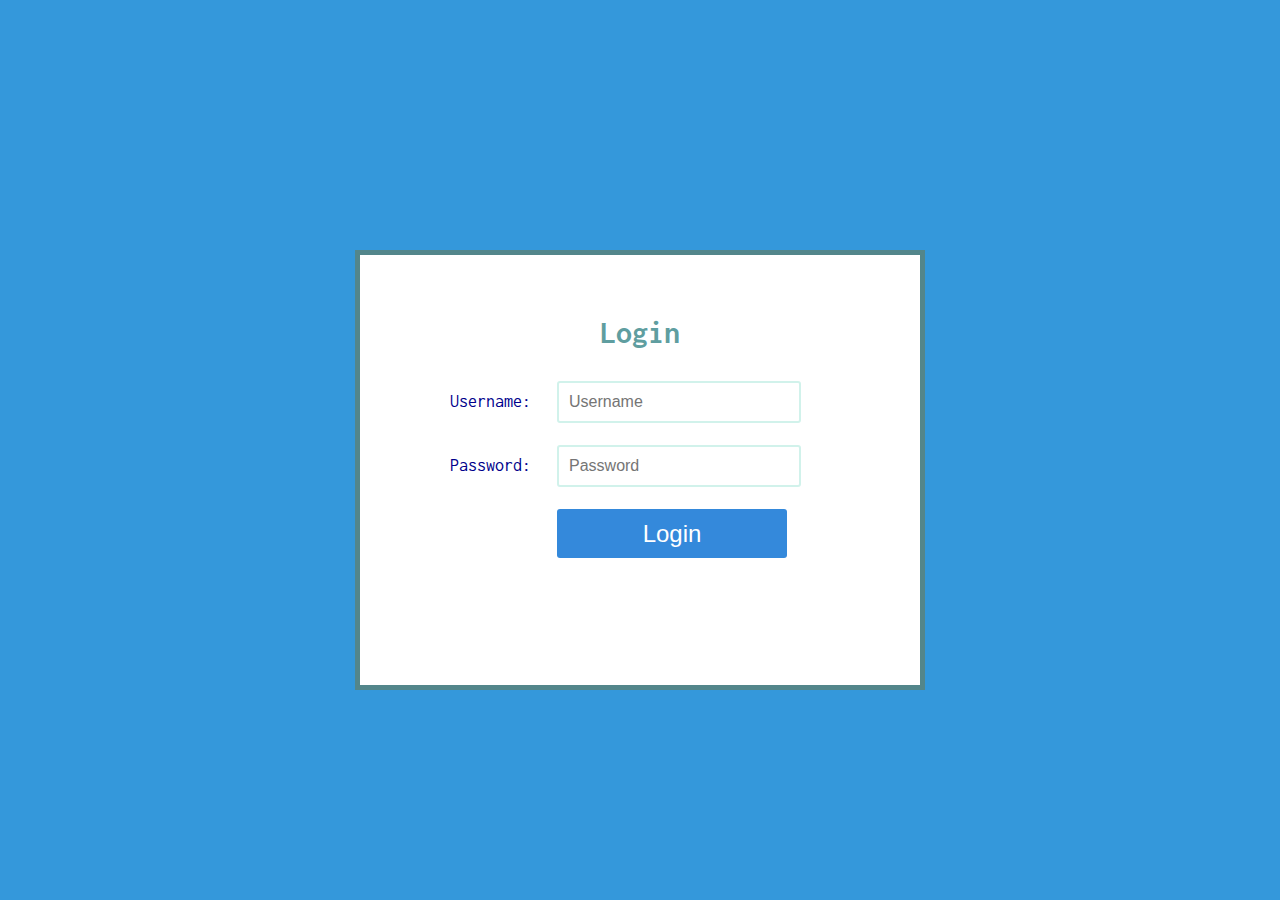
<file: Simple HTML form with CSS and JS/index.html>
<!DOCTYPE html>
<html>
    <head>
        <meta charset ="utf-8">
        <title>Login Form</title>
        <link rel="stylesheet" href="css/style.css">
        <link href="https://fonts.googleapis.com/css?family=Inconsolata" rel="stylesheet">
        <script src="js/validate.js" ></script>
        
    </head>
    <body>
        <div class="container-fluid">
            <div class="login">
                <h1>Login</h1>
                <form name="loginForm" onSubmit="return validate();">
                <div class="row">
                    <label for="username">Username: &nbsp;</label>
                    <input type="text"  name="username" placeholder="Username" id="username"> 
                </div>
                <br/>
                <div class="row">
                    <label for="password">Password: &nbsp;</label>
                    <input type="password"  name="password" id="password" placeholder="Password" > 
                </div>
                <br/>
                <div class="row">
                    <input type="submit" id="login-btn" name="login" value="Login">
                </div>

                <p id="unameError" name="error">Error: Enter Username and Password to login!</p>
                <p id="successMessage" name="success">You have logged in as: </p>

                </form>
            </div>
        </div>
    </body>
</html>
</file>
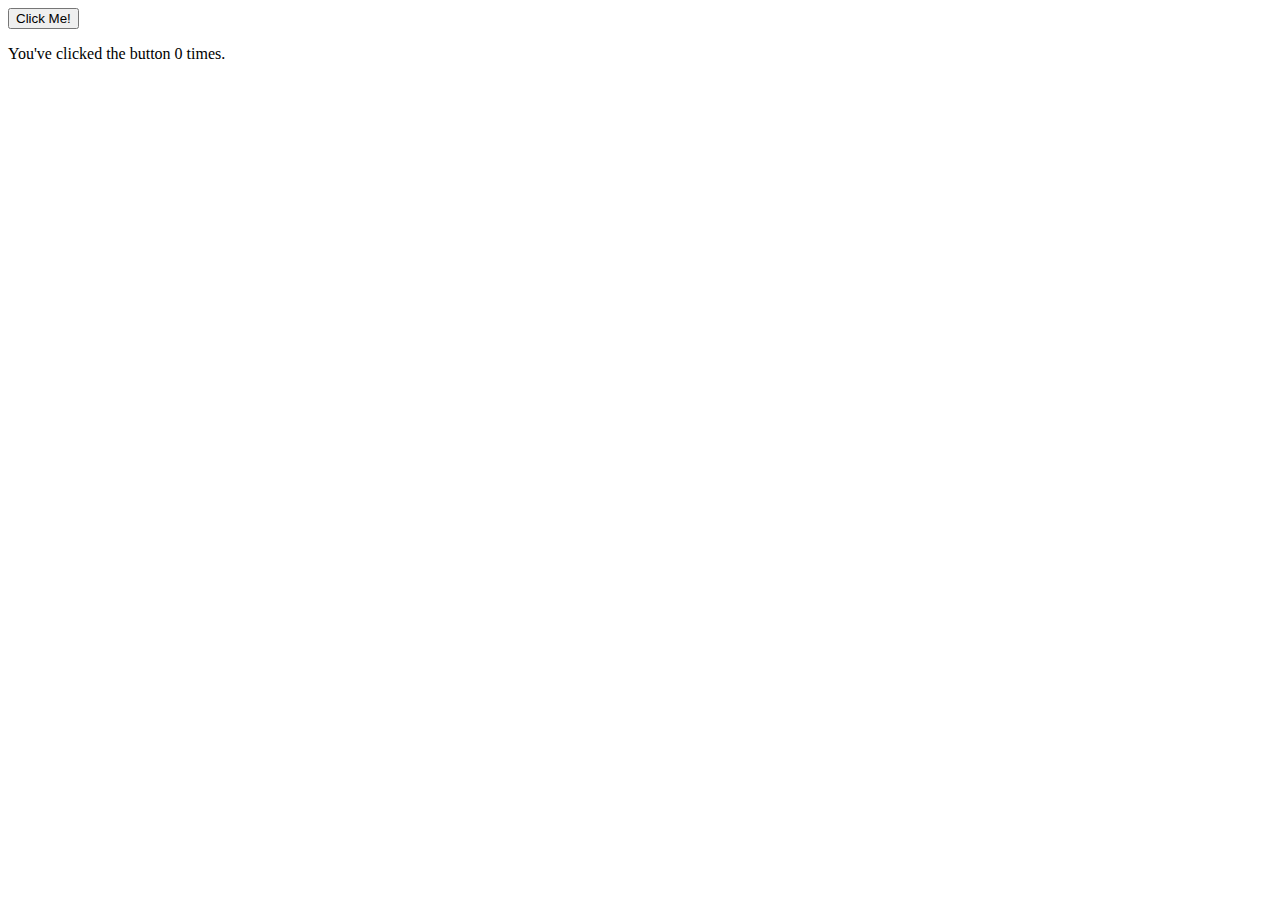
<file: buttonclicks.html>
<html>
    <body>
        <button id="clickMe">Click Me!</button>
        <p>
            You've clicked the button <span id="numClicks">0 times</span>.
            <script>
                var clicks = 0;
                function clickHandler() {
                    clicks++;
                    var numClicksSpan = document.getElementById('numClicks');
                    if (clicks == 1)
                        numClicksSpan.innerHTML = 'once';
                    else
                        numClicksSpan.innerHTML = clicks + ' times';
                }
                var button = document.getElementById('clickMe');
                button.addEventListener('click', clickHandler);
            </script>
    </body>
</html>
</file>
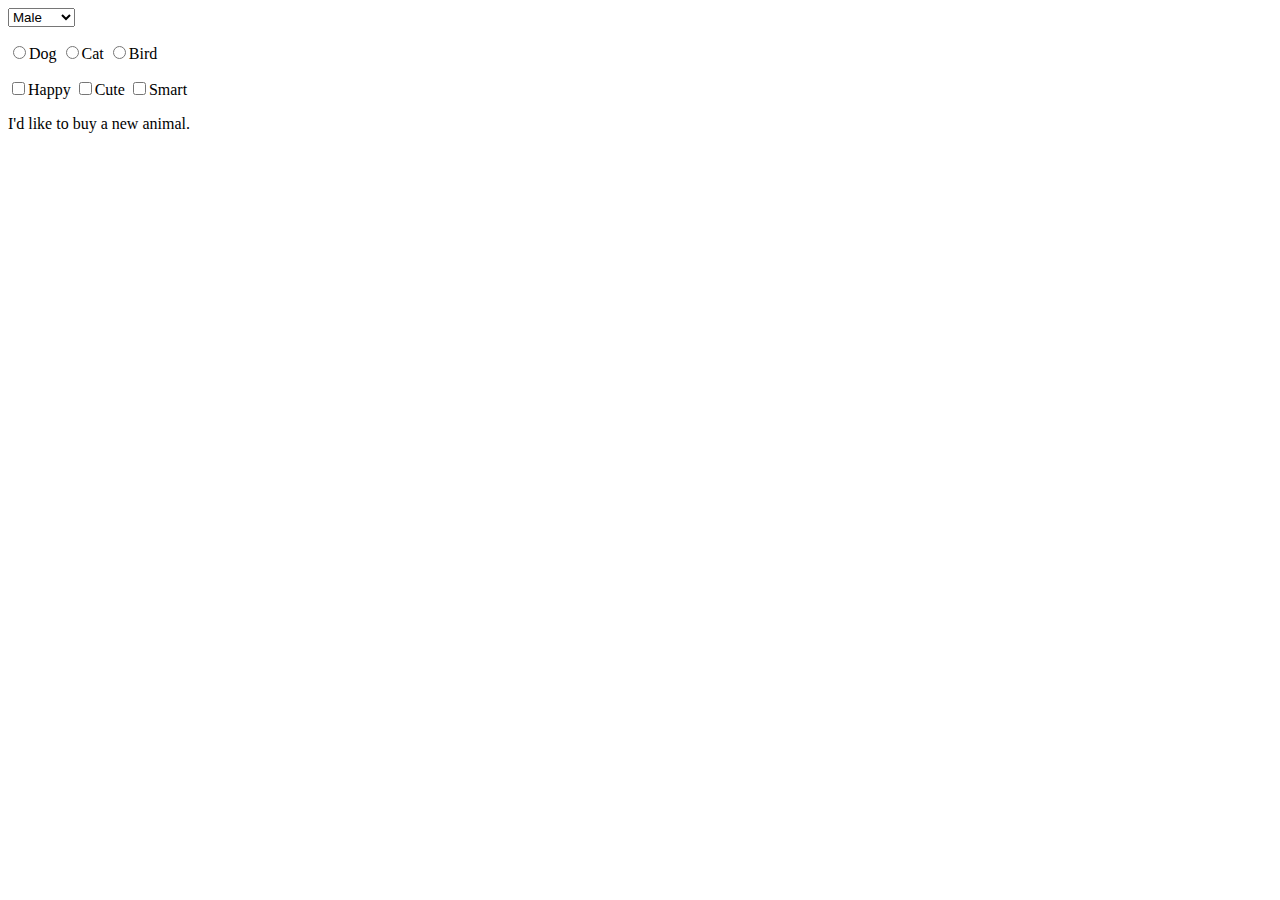
<file: jquery-form.html>
<html>
<head>
<script src="https://ajax.googleapis.com/ajax/libs/jquery/3.3.1/jquery.min.js"></script>
</head>

<body>

<form>

<select name="choose">
  <option value="male">Male</option>
  <option value="female">Female</option>
</select>
<p>
<input type="radio" name="species" value="dog">Dog</input>
<input type="radio" name="species" value="cat">Cat</input>
<input type="radio" name="species" value="bird">Bird</input>
<p>
<input type="checkbox" value="happy">Happy</input>
<input type="checkbox" value="cute">Cute</input>
<input type="checkbox" value="smart">Smart</input>

</form>

<p>
I'd like to buy a new <span id="featureSpan"></span> 
<span id="genderSpan"></span> <span id="speciesSpan">animal</span>.

<script>

    // handling select box
    $("select[name='choose']").change(function() {
       $('#genderSpan').html($(this).val());
    });

    // handling radio buttons
    $("input:radio[name='species']").change(function() {
       if ($(this).prop('checked')) {
          $('#speciesSpan').html($(this).val());
       }
    });
var allChecked = [];

 $('input:checkbox').change(function() {
    var value = $(this).val();
    if ($(this).prop('checked')) {
        allChecked.push(value);
    }
    else {
        var index = allChecked.indexOf(value);
        if (index != -1)
           allChecked.splice(index, 1);
    }
    $('#featureSpan').html('');
    for (var i = 0; i < allChecked.length; i++) {
       $('#featureSpan').append(allChecked[i]);
       if (i < allChecked.length - 1)
          $('#featureSpan').append(', ');
       else
         $('#featureSpan').append(' ');
    }
  });
</script>
</body>
</html>
</file>
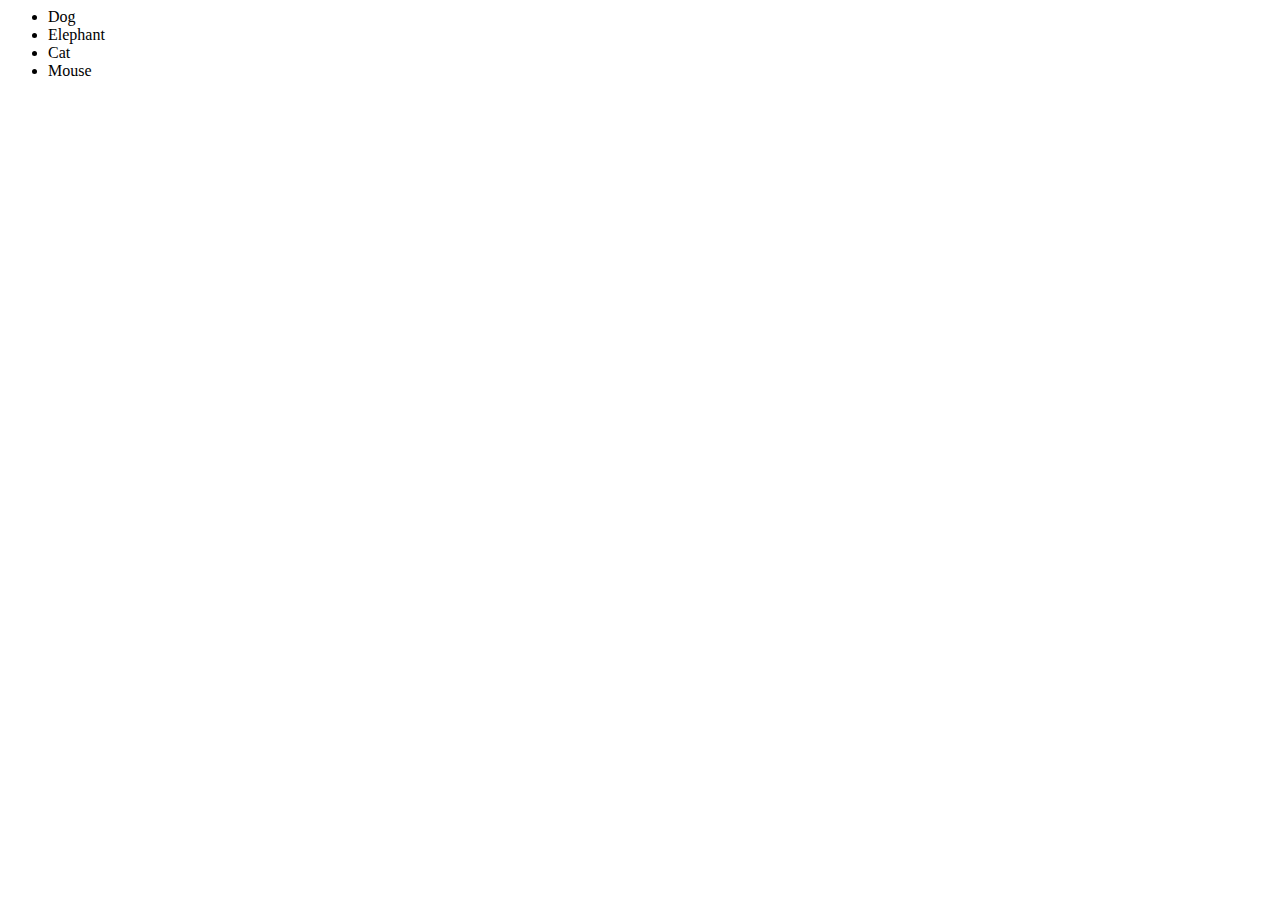
<file: jquery-intro.html>
<html>
    <head><script src="https://ajax.googleapis.com/ajax/libs/jquery/3.3.1/jquery.min.js"></script></head>
    <body>
        <ul>
            <li>Dog</li>
            <li>Elephant</li>
            <li>Cat</li>
            <li>Mouse</li>
        </ul>
    
    <script>
        $('li').hover(
            function(){
            $(this).css('color','red');
            $(this).css('font-size', '120%');
        },
        
        function(){
           $(this).css('color','black');
            $(this).css('font-size', '100%');
        });
    </script>
        
    </body>
</html>
</file>
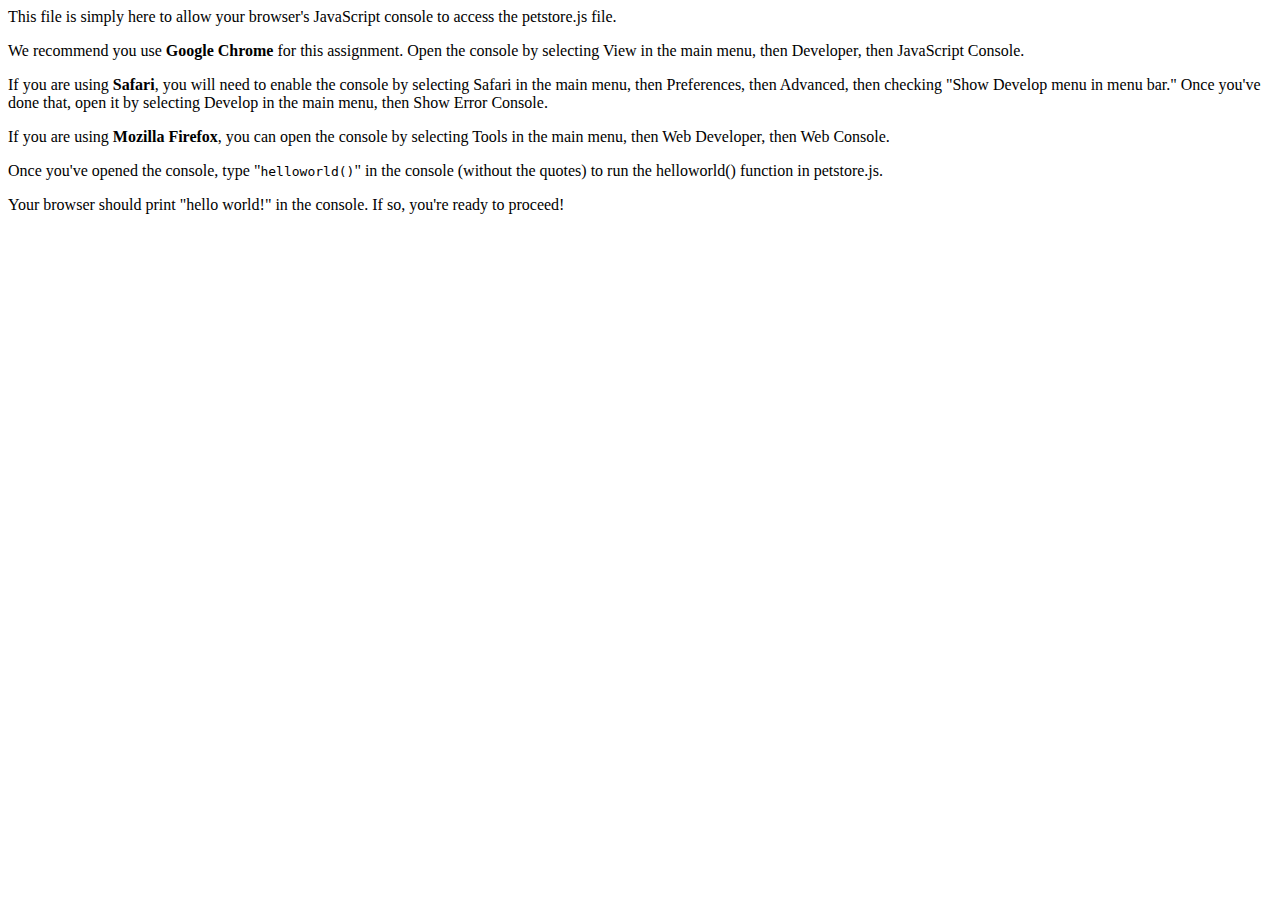
<file: petstore.html>
<!doctype html>
<script type="text/javascript" src="./petstore.js"></script>
<script type="text/javascript">(window.NREUM||(NREUM={})).loader_config={xpid:"XA4GVl5ACwAEV1JQAA=="};window.NREUM||(NREUM={}),__nr_require=function(t,n,e){function r(e){if(!n[e]){var o=n[e]={exports:{}};t[e][0].call(o.exports,function(n){var o=t[e][1][n];return r(o||n)},o,o.exports)}return n[e].exports}if("function"==typeof __nr_require)return __nr_require;for(var o=0;o<e.length;o++)r(e[o]);return r}({1:[function(t,n,e){function r(t){try{s.console&&console.log(t)}catch(n){}}var o,i=t("ee"),a=t(15),s={};try{o=localStorage.getItem("__nr_flags").split(","),console&&"function"==typeof console.log&&(s.console=!0,o.indexOf("dev")!==-1&&(s.dev=!0),o.indexOf("nr_dev")!==-1&&(s.nrDev=!0))}catch(c){}s.nrDev&&i.on("internal-error",function(t){r(t.stack)}),s.dev&&i.on("fn-err",function(t,n,e){r(e.stack)}),s.dev&&(r("NR AGENT IN DEVELOPMENT MODE"),r("flags: "+a(s,function(t,n){return t}).join(", ")))},{}],2:[function(t,n,e){function r(t,n,e,r,s){try{p?p-=1:o(s||new UncaughtException(t,n,e),!0)}catch(f){try{i("ierr",[f,c.now(),!0])}catch(d){}}return"function"==typeof u&&u.apply(this,a(arguments))}function UncaughtException(t,n,e){this.message=t||"Uncaught error with no additional information",this.sourceURL=n,this.line=e}function o(t,n){var e=n?null:c.now();i("err",[t,e])}var i=t("handle"),a=t(16),s=t("ee"),c=t("loader"),f=t("gos"),u=window.onerror,d=!1,l="nr@seenError",p=0;c.features.err=!0,t(1),window.onerror=r;try{throw new Error}catch(h){"stack"in h&&(t(8),t(7),"addEventListener"in window&&t(5),c.xhrWrappable&&t(9),d=!0)}s.on("fn-start",function(t,n,e){d&&(p+=1)}),s.on("fn-err",function(t,n,e){d&&!e[l]&&(f(e,l,function(){return!0}),this.thrown=!0,o(e))}),s.on("fn-end",function(){d&&!this.thrown&&p>0&&(p-=1)}),s.on("internal-error",function(t){i("ierr",[t,c.now(),!0])})},{}],3:[function(t,n,e){t("loader").features.ins=!0},{}],4:[function(t,n,e){function r(t){}if(window.performance&&window.performance.timing&&window.performance.getEntriesByType){var o=t("ee"),i=t("handle"),a=t(8),s=t(7),c="learResourceTimings",f="addEventListener",u="resourcetimingbufferfull",d="bstResource",l="resource",p="-start",h="-end",m="fn"+p,w="fn"+h,v="bstTimer",y="pushState",g=t("loader");g.features.stn=!0,t(6);var b=NREUM.o.EV;o.on(m,function(t,n){var e=t[0];e instanceof b&&(this.bstStart=g.now())}),o.on(w,function(t,n){var e=t[0];e instanceof b&&i("bst",[e,n,this.bstStart,g.now()])}),a.on(m,function(t,n,e){this.bstStart=g.now(),this.bstType=e}),a.on(w,function(t,n){i(v,[n,this.bstStart,g.now(),this.bstType])}),s.on(m,function(){this.bstStart=g.now()}),s.on(w,function(t,n){i(v,[n,this.bstStart,g.now(),"requestAnimationFrame"])}),o.on(y+p,function(t){this.time=g.now(),this.startPath=location.pathname+location.hash}),o.on(y+h,function(t){i("bstHist",[location.pathname+location.hash,this.startPath,this.time])}),f in window.performance&&(window.performance["c"+c]?window.performance[f](u,function(t){i(d,[window.performance.getEntriesByType(l)]),window.performance["c"+c]()},!1):window.performance[f]("webkit"+u,function(t){i(d,[window.performance.getEntriesByType(l)]),window.performance["webkitC"+c]()},!1)),document[f]("scroll",r,{passive:!0}),document[f]("keypress",r,!1),document[f]("click",r,!1)}},{}],5:[function(t,n,e){function r(t){for(var n=t;n&&!n.hasOwnProperty(u);)n=Object.getPrototypeOf(n);n&&o(n)}function o(t){s.inPlace(t,[u,d],"-",i)}function i(t,n){return t[1]}var a=t("ee").get("events"),s=t(18)(a,!0),c=t("gos"),f=XMLHttpRequest,u="addEventListener",d="removeEventListener";n.exports=a,"getPrototypeOf"in Object?(r(document),r(window),r(f.prototype)):f.prototype.hasOwnProperty(u)&&(o(window),o(f.prototype)),a.on(u+"-start",function(t,n){var e=t[1],r=c(e,"nr@wrapped",function(){function t(){if("function"==typeof e.handleEvent)return e.handleEvent.apply(e,arguments)}var n={object:t,"function":e}[typeof e];return n?s(n,"fn-",null,n.name||"anonymous"):e});this.wrapped=t[1]=r}),a.on(d+"-start",function(t){t[1]=this.wrapped||t[1]})},{}],6:[function(t,n,e){var r=t("ee").get("history"),o=t(18)(r);n.exports=r,o.inPlace(window.history,["pushState","replaceState"],"-")},{}],7:[function(t,n,e){var r=t("ee").get("raf"),o=t(18)(r),i="equestAnimationFrame";n.exports=r,o.inPlace(window,["r"+i,"mozR"+i,"webkitR"+i,"msR"+i],"raf-"),r.on("raf-start",function(t){t[0]=o(t[0],"fn-")})},{}],8:[function(t,n,e){function r(t,n,e){t[0]=a(t[0],"fn-",null,e)}function o(t,n,e){this.method=e,this.timerDuration=isNaN(t[1])?0:+t[1],t[0]=a(t[0],"fn-",this,e)}var i=t("ee").get("timer"),a=t(18)(i),s="setTimeout",c="setInterval",f="clearTimeout",u="-start",d="-";n.exports=i,a.inPlace(window,[s,"setImmediate"],s+d),a.inPlace(window,[c],c+d),a.inPlace(window,[f,"clearImmediate"],f+d),i.on(c+u,r),i.on(s+u,o)},{}],9:[function(t,n,e){function r(t,n){d.inPlace(n,["onreadystatechange"],"fn-",s)}function o(){var t=this,n=u.context(t);t.readyState>3&&!n.resolved&&(n.resolved=!0,u.emit("xhr-resolved",[],t)),d.inPlace(t,y,"fn-",s)}function i(t){g.push(t),h&&(x?x.then(a):w?w(a):(E=-E,O.data=E))}function a(){for(var t=0;t<g.length;t++)r([],g[t]);g.length&&(g=[])}function s(t,n){return n}function c(t,n){for(var e in t)n[e]=t[e];return n}t(5);var f=t("ee"),u=f.get("xhr"),d=t(18)(u),l=NREUM.o,p=l.XHR,h=l.MO,m=l.PR,w=l.SI,v="readystatechange",y=["onload","onerror","onabort","onloadstart","onloadend","onprogress","ontimeout"],g=[];n.exports=u;var b=window.XMLHttpRequest=function(t){var n=new p(t);try{u.emit("new-xhr",[n],n),n.addEventListener(v,o,!1)}catch(e){try{u.emit("internal-error",[e])}catch(r){}}return n};if(c(p,b),b.prototype=p.prototype,d.inPlace(b.prototype,["open","send"],"-xhr-",s),u.on("send-xhr-start",function(t,n){r(t,n),i(n)}),u.on("open-xhr-start",r),h){var x=m&&m.resolve();if(!w&&!m){var E=1,O=document.createTextNode(E);new h(a).observe(O,{characterData:!0})}}else f.on("fn-end",function(t){t[0]&&t[0].type===v||a()})},{}],10:[function(t,n,e){function r(t){var n=this.params,e=this.metrics;if(!this.ended){this.ended=!0;for(var r=0;r<d;r++)t.removeEventListener(u[r],this.listener,!1);if(!n.aborted){if(e.duration=a.now()-this.startTime,4===t.readyState){n.status=t.status;var i=o(t,this.lastSize);if(i&&(e.rxSize=i),this.sameOrigin){var c=t.getResponseHeader("X-NewRelic-App-Data");c&&(n.cat=c.split(", ").pop())}}else n.status=0;e.cbTime=this.cbTime,f.emit("xhr-done",[t],t),s("xhr",[n,e,this.startTime])}}}function o(t,n){var e=t.responseType;if("json"===e&&null!==n)return n;var r="arraybuffer"===e||"blob"===e||"json"===e?t.response:t.responseText;return h(r)}function i(t,n){var e=c(n),r=t.params;r.host=e.hostname+":"+e.port,r.pathname=e.pathname,t.sameOrigin=e.sameOrigin}var a=t("loader");if(a.xhrWrappable){var s=t("handle"),c=t(11),f=t("ee"),u=["load","error","abort","timeout"],d=u.length,l=t("id"),p=t(14),h=t(13),m=window.XMLHttpRequest;a.features.xhr=!0,t(9),f.on("new-xhr",function(t){var n=this;n.totalCbs=0,n.called=0,n.cbTime=0,n.end=r,n.ended=!1,n.xhrGuids={},n.lastSize=null,p&&(p>34||p<10)||window.opera||t.addEventListener("progress",function(t){n.lastSize=t.loaded},!1)}),f.on("open-xhr-start",function(t){this.params={method:t[0]},i(this,t[1]),this.metrics={}}),f.on("open-xhr-end",function(t,n){"loader_config"in NREUM&&"xpid"in NREUM.loader_config&&this.sameOrigin&&n.setRequestHeader("X-NewRelic-ID",NREUM.loader_config.xpid)}),f.on("send-xhr-start",function(t,n){var e=this.metrics,r=t[0],o=this;if(e&&r){var i=h(r);i&&(e.txSize=i)}this.startTime=a.now(),this.listener=function(t){try{"abort"===t.type&&(o.params.aborted=!0),("load"!==t.type||o.called===o.totalCbs&&(o.onloadCalled||"function"!=typeof n.onload))&&o.end(n)}catch(e){try{f.emit("internal-error",[e])}catch(r){}}};for(var s=0;s<d;s++)n.addEventListener(u[s],this.listener,!1)}),f.on("xhr-cb-time",function(t,n,e){this.cbTime+=t,n?this.onloadCalled=!0:this.called+=1,this.called!==this.totalCbs||!this.onloadCalled&&"function"==typeof e.onload||this.end(e)}),f.on("xhr-load-added",function(t,n){var e=""+l(t)+!!n;this.xhrGuids&&!this.xhrGuids[e]&&(this.xhrGuids[e]=!0,this.totalCbs+=1)}),f.on("xhr-load-removed",function(t,n){var e=""+l(t)+!!n;this.xhrGuids&&this.xhrGuids[e]&&(delete this.xhrGuids[e],this.totalCbs-=1)}),f.on("addEventListener-end",function(t,n){n instanceof m&&"load"===t[0]&&f.emit("xhr-load-added",[t[1],t[2]],n)}),f.on("removeEventListener-end",function(t,n){n instanceof m&&"load"===t[0]&&f.emit("xhr-load-removed",[t[1],t[2]],n)}),f.on("fn-start",function(t,n,e){n instanceof m&&("onload"===e&&(this.onload=!0),("load"===(t[0]&&t[0].type)||this.onload)&&(this.xhrCbStart=a.now()))}),f.on("fn-end",function(t,n){this.xhrCbStart&&f.emit("xhr-cb-time",[a.now()-this.xhrCbStart,this.onload,n],n)})}},{}],11:[function(t,n,e){n.exports=function(t){var n=document.createElement("a"),e=window.location,r={};n.href=t,r.port=n.port;var o=n.href.split("://");!r.port&&o[1]&&(r.port=o[1].split("/")[0].split("@").pop().split(":")[1]),r.port&&"0"!==r.port||(r.port="https"===o[0]?"443":"80"),r.hostname=n.hostname||e.hostname,r.pathname=n.pathname,r.protocol=o[0],"/"!==r.pathname.charAt(0)&&(r.pathname="/"+r.pathname);var i=!n.protocol||":"===n.protocol||n.protocol===e.protocol,a=n.hostname===document.domain&&n.port===e.port;return r.sameOrigin=i&&(!n.hostname||a),r}},{}],12:[function(t,n,e){function r(){}function o(t,n,e){return function(){return i(t,[f.now()].concat(s(arguments)),n?null:this,e),n?void 0:this}}var i=t("handle"),a=t(15),s=t(16),c=t("ee").get("tracer"),f=t("loader"),u=NREUM;"undefined"==typeof window.newrelic&&(newrelic=u);var d=["setPageViewName","setCustomAttribute","setErrorHandler","finished","addToTrace","inlineHit","addRelease"],l="api-",p=l+"ixn-";a(d,function(t,n){u[n]=o(l+n,!0,"api")}),u.addPageAction=o(l+"addPageAction",!0),u.setCurrentRouteName=o(l+"routeName",!0),n.exports=newrelic,u.interaction=function(){return(new r).get()};var h=r.prototype={createTracer:function(t,n){var e={},r=this,o="function"==typeof n;return i(p+"tracer",[f.now(),t,e],r),function(){if(c.emit((o?"":"no-")+"fn-start",[f.now(),r,o],e),o)try{return n.apply(this,arguments)}catch(t){throw c.emit("fn-err",[arguments,this,t],e),t}finally{c.emit("fn-end",[f.now()],e)}}}};a("setName,setAttribute,save,ignore,onEnd,getContext,end,get".split(","),function(t,n){h[n]=o(p+n)}),newrelic.noticeError=function(t){"string"==typeof t&&(t=new Error(t)),i("err",[t,f.now()])}},{}],13:[function(t,n,e){n.exports=function(t){if("string"==typeof t&&t.length)return t.length;if("object"==typeof t){if("undefined"!=typeof ArrayBuffer&&t instanceof ArrayBuffer&&t.byteLength)return t.byteLength;if("undefined"!=typeof Blob&&t instanceof Blob&&t.size)return t.size;if(!("undefined"!=typeof FormData&&t instanceof FormData))try{return JSON.stringify(t).length}catch(n){return}}}},{}],14:[function(t,n,e){var r=0,o=navigator.userAgent.match(/Firefox[\/\s](\d+\.\d+)/);o&&(r=+o[1]),n.exports=r},{}],15:[function(t,n,e){function r(t,n){var e=[],r="",i=0;for(r in t)o.call(t,r)&&(e[i]=n(r,t[r]),i+=1);return e}var o=Object.prototype.hasOwnProperty;n.exports=r},{}],16:[function(t,n,e){function r(t,n,e){n||(n=0),"undefined"==typeof e&&(e=t?t.length:0);for(var r=-1,o=e-n||0,i=Array(o<0?0:o);++r<o;)i[r]=t[n+r];return i}n.exports=r},{}],17:[function(t,n,e){n.exports={exists:"undefined"!=typeof window.performance&&window.performance.timing&&"undefined"!=typeof window.performance.timing.navigationStart}},{}],18:[function(t,n,e){function r(t){return!(t&&t instanceof Function&&t.apply&&!t[a])}var o=t("ee"),i=t(16),a="nr@original",s=Object.prototype.hasOwnProperty,c=!1;n.exports=function(t,n){function e(t,n,e,o){function nrWrapper(){var r,a,s,c;try{a=this,r=i(arguments),s="function"==typeof e?e(r,a):e||{}}catch(f){l([f,"",[r,a,o],s])}u(n+"start",[r,a,o],s);try{return c=t.apply(a,r)}catch(d){throw u(n+"err",[r,a,d],s),d}finally{u(n+"end",[r,a,c],s)}}return r(t)?t:(n||(n=""),nrWrapper[a]=t,d(t,nrWrapper),nrWrapper)}function f(t,n,o,i){o||(o="");var a,s,c,f="-"===o.charAt(0);for(c=0;c<n.length;c++)s=n[c],a=t[s],r(a)||(t[s]=e(a,f?s+o:o,i,s))}function u(e,r,o){if(!c||n){var i=c;c=!0;try{t.emit(e,r,o,n)}catch(a){l([a,e,r,o])}c=i}}function d(t,n){if(Object.defineProperty&&Object.keys)try{var e=Object.keys(t);return e.forEach(function(e){Object.defineProperty(n,e,{get:function(){return t[e]},set:function(n){return t[e]=n,n}})}),n}catch(r){l([r])}for(var o in t)s.call(t,o)&&(n[o]=t[o]);return n}function l(n){try{t.emit("internal-error",n)}catch(e){}}return t||(t=o),e.inPlace=f,e.flag=a,e}},{}],ee:[function(t,n,e){function r(){}function o(t){function n(t){return t&&t instanceof r?t:t?c(t,s,i):i()}function e(e,r,o,i){if(!l.aborted||i){t&&t(e,r,o);for(var a=n(o),s=h(e),c=s.length,f=0;f<c;f++)s[f].apply(a,r);var d=u[y[e]];return d&&d.push([g,e,r,a]),a}}function p(t,n){v[t]=h(t).concat(n)}function h(t){return v[t]||[]}function m(t){return d[t]=d[t]||o(e)}function w(t,n){f(t,function(t,e){n=n||"feature",y[e]=n,n in u||(u[n]=[])})}var v={},y={},g={on:p,emit:e,get:m,listeners:h,context:n,buffer:w,abort:a,aborted:!1};return g}function i(){return new r}function a(){(u.api||u.feature)&&(l.aborted=!0,u=l.backlog={})}var s="nr@context",c=t("gos"),f=t(15),u={},d={},l=n.exports=o();l.backlog=u},{}],gos:[function(t,n,e){function r(t,n,e){if(o.call(t,n))return t[n];var r=e();if(Object.defineProperty&&Object.keys)try{return Object.defineProperty(t,n,{value:r,writable:!0,enumerable:!1}),r}catch(i){}return t[n]=r,r}var o=Object.prototype.hasOwnProperty;n.exports=r},{}],handle:[function(t,n,e){function r(t,n,e,r){o.buffer([t],r),o.emit(t,n,e)}var o=t("ee").get("handle");n.exports=r,r.ee=o},{}],id:[function(t,n,e){function r(t){var n=typeof t;return!t||"object"!==n&&"function"!==n?-1:t===window?0:a(t,i,function(){return o++})}var o=1,i="nr@id",a=t("gos");n.exports=r},{}],loader:[function(t,n,e){function r(){if(!x++){var t=b.info=NREUM.info,n=l.getElementsByTagName("script")[0];if(setTimeout(u.abort,3e4),!(t&&t.licenseKey&&t.applicationID&&n))return u.abort();f(y,function(n,e){t[n]||(t[n]=e)}),c("mark",["onload",a()+b.offset],null,"api");var e=l.createElement("script");e.src="https://"+t.agent,n.parentNode.insertBefore(e,n)}}function o(){"complete"===l.readyState&&i()}function i(){c("mark",["domContent",a()+b.offset],null,"api")}function a(){return E.exists&&performance.now?Math.round(performance.now()):(s=Math.max((new Date).getTime(),s))-b.offset}var s=(new Date).getTime(),c=t("handle"),f=t(15),u=t("ee"),d=window,l=d.document,p="addEventListener",h="attachEvent",m=d.XMLHttpRequest,w=m&&m.prototype;NREUM.o={ST:setTimeout,SI:d.setImmediate,CT:clearTimeout,XHR:m,REQ:d.Request,EV:d.Event,PR:d.Promise,MO:d.MutationObserver};var v=""+location,y={beacon:"bam.nr-data.net",errorBeacon:"bam.nr-data.net",agent:"js-agent.newrelic.com/nr-1071.min.js"},g=m&&w&&w[p]&&!/CriOS/.test(navigator.userAgent),b=n.exports={offset:s,now:a,origin:v,features:{},xhrWrappable:g};t(12),l[p]?(l[p]("DOMContentLoaded",i,!1),d[p]("load",r,!1)):(l[h]("onreadystatechange",o),d[h]("onload",r)),c("mark",["firstbyte",s],null,"api");var x=0,E=t(17)},{}]},{},["loader",2,10,4,3]);</script><script type="text/javascript">window.NREUM||(NREUM={});NREUM.info={"beacon":"bam.nr-data.net","queueTime":1,"licenseKey":"1beac94c95","agent":"","transactionName":"NQQGYUZWDUNSVUMPWQxOIkBaVBdZXFgYCUYHDwFRTBkAX0FTGQJcAw8DWlVHE0MdVVgIQgcPEEZRRRVVQRhaD1IGDQFCVUUGCmBCVhJfASILW0BSDURgU0UQUxBPFEdbVAZDQGlFA0cXBBdB","atts":"[base64]","applicationID":"3343327","errorBeacon":"bam.nr-data.net","applicationTime":29}</script><body>
This file is simply here to allow your browser's JavaScript console to access the petstore.js file.
<p>
We recommend you use <b>Google Chrome</b> for this assignment. Open the console by selecting View in the main menu, then Developer, then JavaScript Console.
<p>
If you are using <b>Safari</b>, you will need to enable the console by selecting Safari in the main menu, then Preferences, then Advanced, then checking "Show Develop menu in menu bar." Once you've done that, open it by selecting Develop in the main menu, then Show Error Console.
<p>
If you are using <b>Mozilla Firefox</b>, you can open the console by selecting Tools in the main menu, then Web Developer, then Web Console.
<p>
Once you've opened the console, type "<code>helloworld()</code>" in the console (without the quotes) to run the helloworld() function in petstore.js.
<p>
Your browser should print "hello world!" in the console. If so, you're ready to proceed!
</body>
</html>
</file>
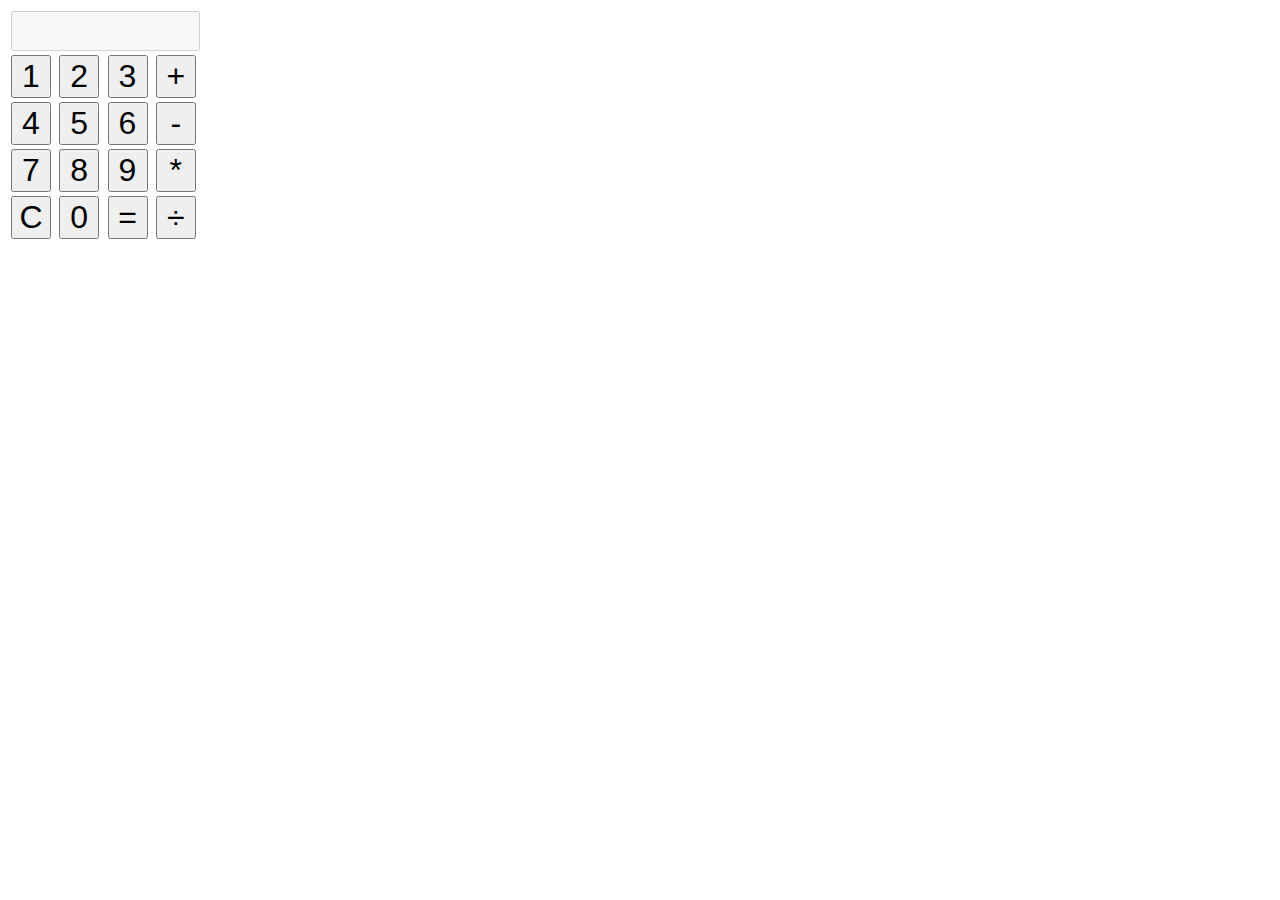
<file: Calculator jQuery/calc.html>
<html>
<head>
<script src="jquery.js"></script>

<style>
button {
font-size: 200%;
width: 40px;
}

input {
font-size: 14px;
height: 40px;
text-align: right;
}

</style>
</head>

<body>

<table>
<tr>
  <td colspan="4"><input id="display" name="display" disabled></input></td>
</tr>

<tr>
  <td><button class="num" id="button1" value="1">1</button></td>
  <td><button  class="num" id="button2" value="2">2</button></td>
  <td><button class="num" id="button3" value="3">3</button></td>
  <td><button class="opr" id="addButton">+</button></td>
</tr>
<tr>
  <td><button class="num" id="button4" value="4">4</button></td>
  <td><button class="num" class="num" class="num" id="button5" value="5">5</button></td>
  <td><button class="num" class="num" id="button6" value="6">6</button></td>
  <td><button class="opr" id="subtractButton">-</button></td>
</tr>
<tr>
  <td><button class="num" id="button7" value="7">7</button></td>
  <td><button class="num" id="button8" value="8">8</button></td>
  <td><button class="num" id="button9" value="9">9</button></td>
  <td><button class="opr" id="multiplyButton">*</button></td>
</tr>
<tr>
  <td><button id="clearButton">C</button></td>
  <td><button class="num" id="button0" value="0">0</button></td>
  <td><button id="equalsButton">=</button></td>
  <td><button class="opr" id="divideButton">&#247;</button></td>
</tr>



</table>

<span id='output'><!-- Use this span for writing debug messages or anything else you think will help! --></span>

<script src="calc.js"></script>


</body>



</html>
</file>
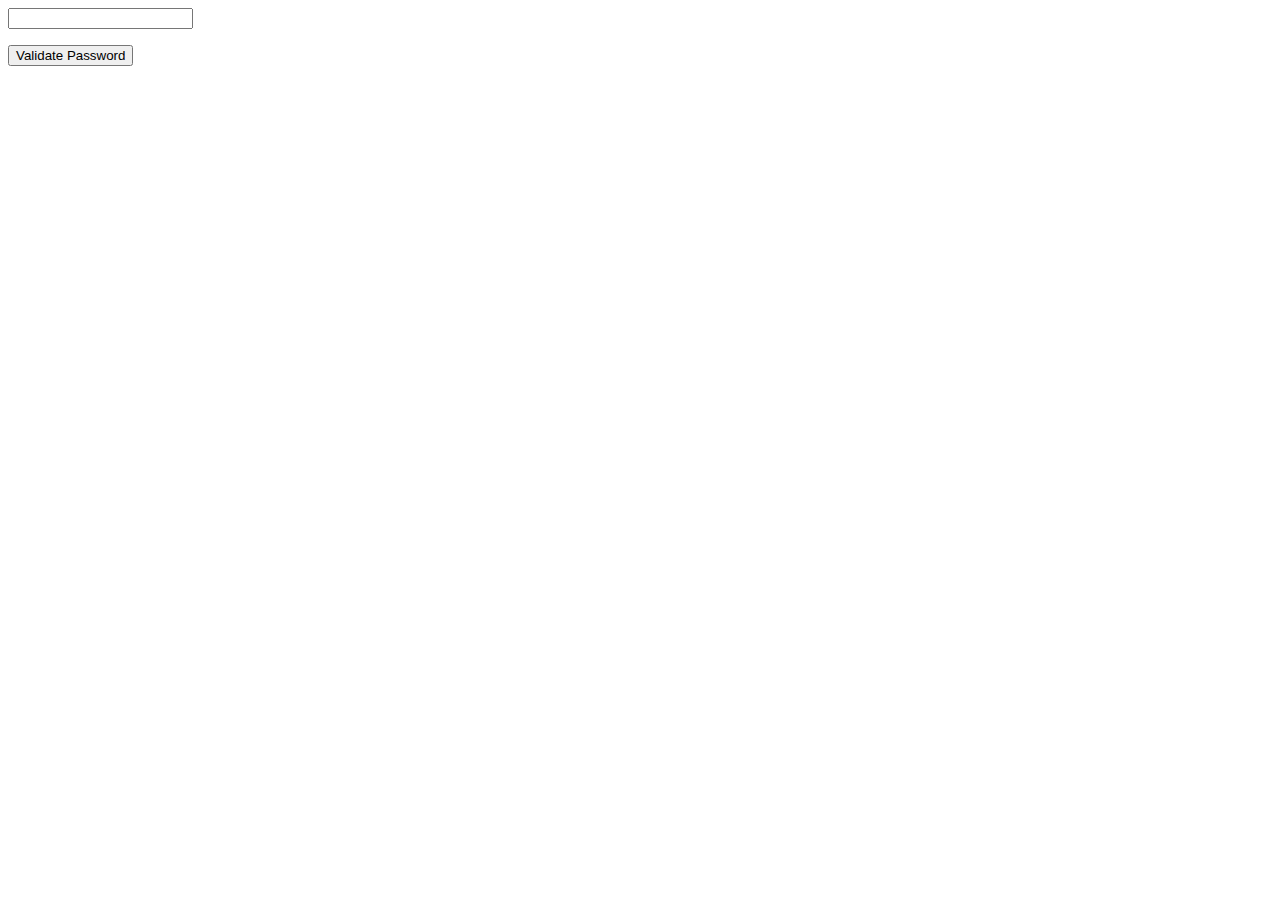
<file: jQuery/jquery-password.html>
<html>
<head>
<script src="https://ajax.googleapis.com/ajax/libs/jquery/3.2.1/jquery.min.js"></script>

<style>

.errorText {
color: red;
}

.errorBox {
border: 2px solid red;
}

.goodBox {
border: 2px solid green;
}

</style>

</head>

<body>

<input type="password" name="password"></input>

<br>

<span id="errorMessage" class="errorText" hidden>
     Please fix the following errors:</span>
<ul>
<li id="needsNumber" class="errorText" hidden>
    The password must contain a number</li>

<li id="atLeast10Chars" class="errorText" hidden>
    The passsword must be at least 10 characters long</li>
</ul>

<span id="successMessage" hidden>The password is okay!</span>

<p>

<button name="submit">Validate Password</button>

<script>

$("button[name='submit']").click(function() {
   var passwordField = $("input[name='password']");
   var password = passwordField.val();
   var isOkay = true;
   if (password.length < 10) {
     isOkay = false;
     $('#atLeast10Chars').show();
   }
   if (/\d/.test(password) == false) {
     isOkay = false;
     $('#needsNumber').show();
   }
   if (isOkay == false) {
     $('#successMessage').hide();
     $('#errorMessage').show();
     passwordField.removeClass("goodBox").addClass("errorBox");
   }
   else {
     $('.errorText').hide();
     $('#successMessage').show();
     passwordField.removeClass("errorBox").addClass("goodBox");   
   }
   return false;
});

</script>

</body>

</html>
</file>
<file: Simple HTML form with CSS and JS/css/style.css>
body
{
    font-family:'Inconsolata', monospace;
    background: #3498db;
}

.container-fluid .login
{
    background: #fff;
    padding: 40px;
    width: 480px;
    margin:auto;
    margin-top: 250px;
    height:350px;
    border: 5px solid #53868b;
    
}

.login h1
{
    text-align: center;
    color:cadetblue;
    padding-bottom: 10px;
}
form 
{
    width: 440px;
    
}
label
{
    font-size: 18px;
    color:darkblue;
    margin-left: 50px;
    font-weight: 400;
}

input 
{
    width:220px;
    background: :#ecf0f1;
    border: 2px solid #D1F2EB;
    border-radius: 3px;
    font-size:16px;
    font-weight: 200;
    padding: 10px 10px;
    margin-bottom: 5px;
    transition: border 0.5s;
}

#login-btn
{
    border:2px solid transparent;
    background : #3489db;
    margin-left: 157px;
   
    width: 230px;
    color:white;
    font-size: 24px;
    line-height: 25px;
    padding:10px 0;
    border-radius: 3px;
    
}

#unameError
{
    visibility: hidden;
    font-weight: 300;
    font-size: 20px;
    color:darkred;
    text-align: center;
    
}

#successMessage
{
    visibility: hidden;
    font-weight: 300;
    font-size: 20px;
    color: forestgreen;
    text-align: center;
}
</file>
